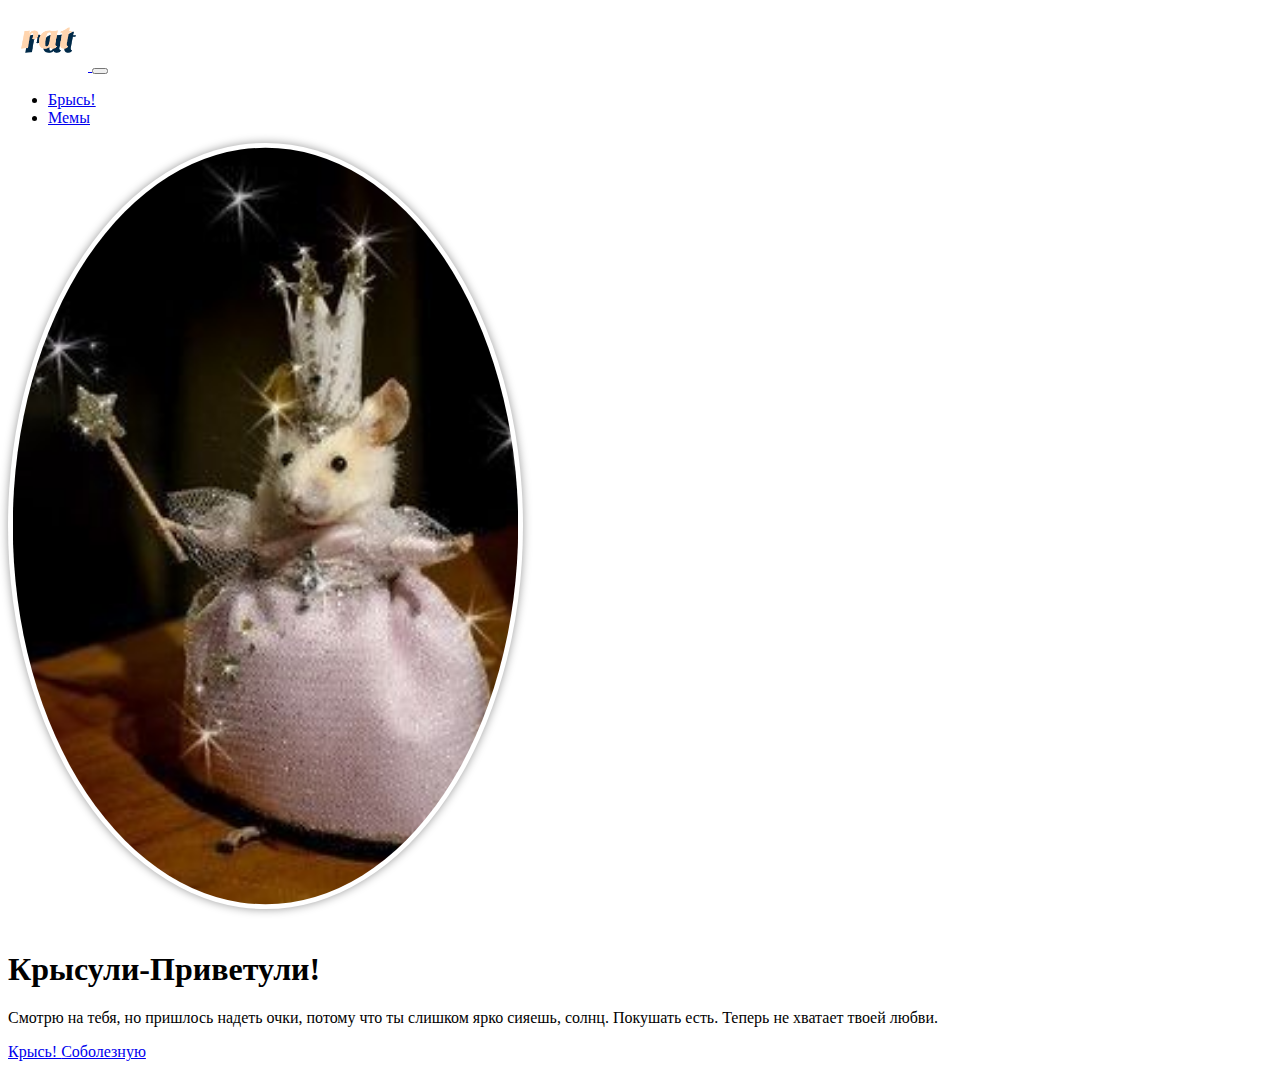
<file: index.html>
<!DOCTYPE html>
<html lang="en">
  <head>
    <link />
    <meta charset="UTF-8" />
    <meta name="viewport" content="width=device-width, initial-scale=1.0" />
    <title>Крысь!</title>
    <link
      href="https://cdn.jsdelivr.net/npm/bootstrap@5.2.0-beta1/dist/css/bootstrap.min.css"
      rel="stylesheet"
      integrity="sha384-0evHe/X+R7YkIZDRvuzKMRqM+OrBnVFBL6DOitfPri4tjfHxaWutUpFmBp4vmVor"
      crossorigin="anonymous"
    />
    <script
      src="https://cdn.jsdelivr.net/npm/@popperjs/core@2.11.5/dist/umd/popper.min.js"
      integrity="sha384-Xe+8cL9oJa6tN/veChSP7q+mnSPaj5Bcu9mPX5F5xIGE0DVittaqT5lorf0EI7Vk"
      crossorigin="anonymous"
    ></script>
    <script
      src="https://cdn.jsdelivr.net/npm/bootstrap@5.2.0-beta1/dist/js/bootstrap.min.js"
      integrity="sha384-kjU+l4N0Yf4ZOJErLsIcvOU2qSb74wXpOhqTvwVx3OElZRweTnQ6d31fXEoRD1Jy"
      crossorigin="anonymous"
    ></script>

    <style>
      .rounded-img {
        width: 40%;
        border-radius: 50%;
        box-shadow: 0 0 10px rgba(0, 0, 0, 0.4);
        padding: 0.3em;
        margin-bottom: 1em;
      }
    </style>

  </head>
  <body>
    <nav class="navbar navbar-expand-lg navbar-dark bg-dark p-0">
      <div class="container my-2">
        <a class="navbar-brand" href="/">
          <img src="img/rat.png" alt="rat" width="80" />
        </a>
        <button
          class="navbar-toggler"
          type="button"
          data-bs-toggle="collapse"
          data-bs-target="#navbarNav"
          aria-controls="navbarNav"
          aria-expanded="false"
          aria-label="Toggle navigation"
        >
          <span class="navbar-toggler-icon"></span>
        </button>
        <div class="collapse navbar-collapse" id="navbarNav">
          <ul class="navbar-nav">
            <li class="nav-item">
              <a class="nav-link active" aria-current="page" href="/">Брысь!</a>
            </li>
            <li class="nav-item">
              <a class="nav-link" href="meme.html">Мемы</a>
            </li>
          </ul>
        </div>
      </div>
    </nav>
    <div class="container text-center my-5">
      <div class="row">
        <div class="col-lg-6 mx-auto">
          <img src="img/krysa (2).jpg" alt="Мышь!" class="rounded-img" />
          <h1 class="fw-light">Крысули-Приветули!</h1>
          <p class="lead text-melted">
            Смотрю на тебя, но пришлось надеть очки, потому что ты слишком ярко
            сияешь, солнц. Покушать есть. Теперь не хватает твоей любви.
          </p>
          <a
            href="https://www.instagram.com/belfagoro"
            target="_blank"
            class="btn btn-primary"
          >
            Крысь!
          </a>
          <a
            href="https://www.youtube.com/watch?v=YdIMHdffh6Q&ab_channel=WilleezyEntertainment"
            target="_blank"
            class="btn btn-secondary"
          >
            Соболезную
          </a>
        </div>
      </div>
    </div>
  </body>
</html>
</file>
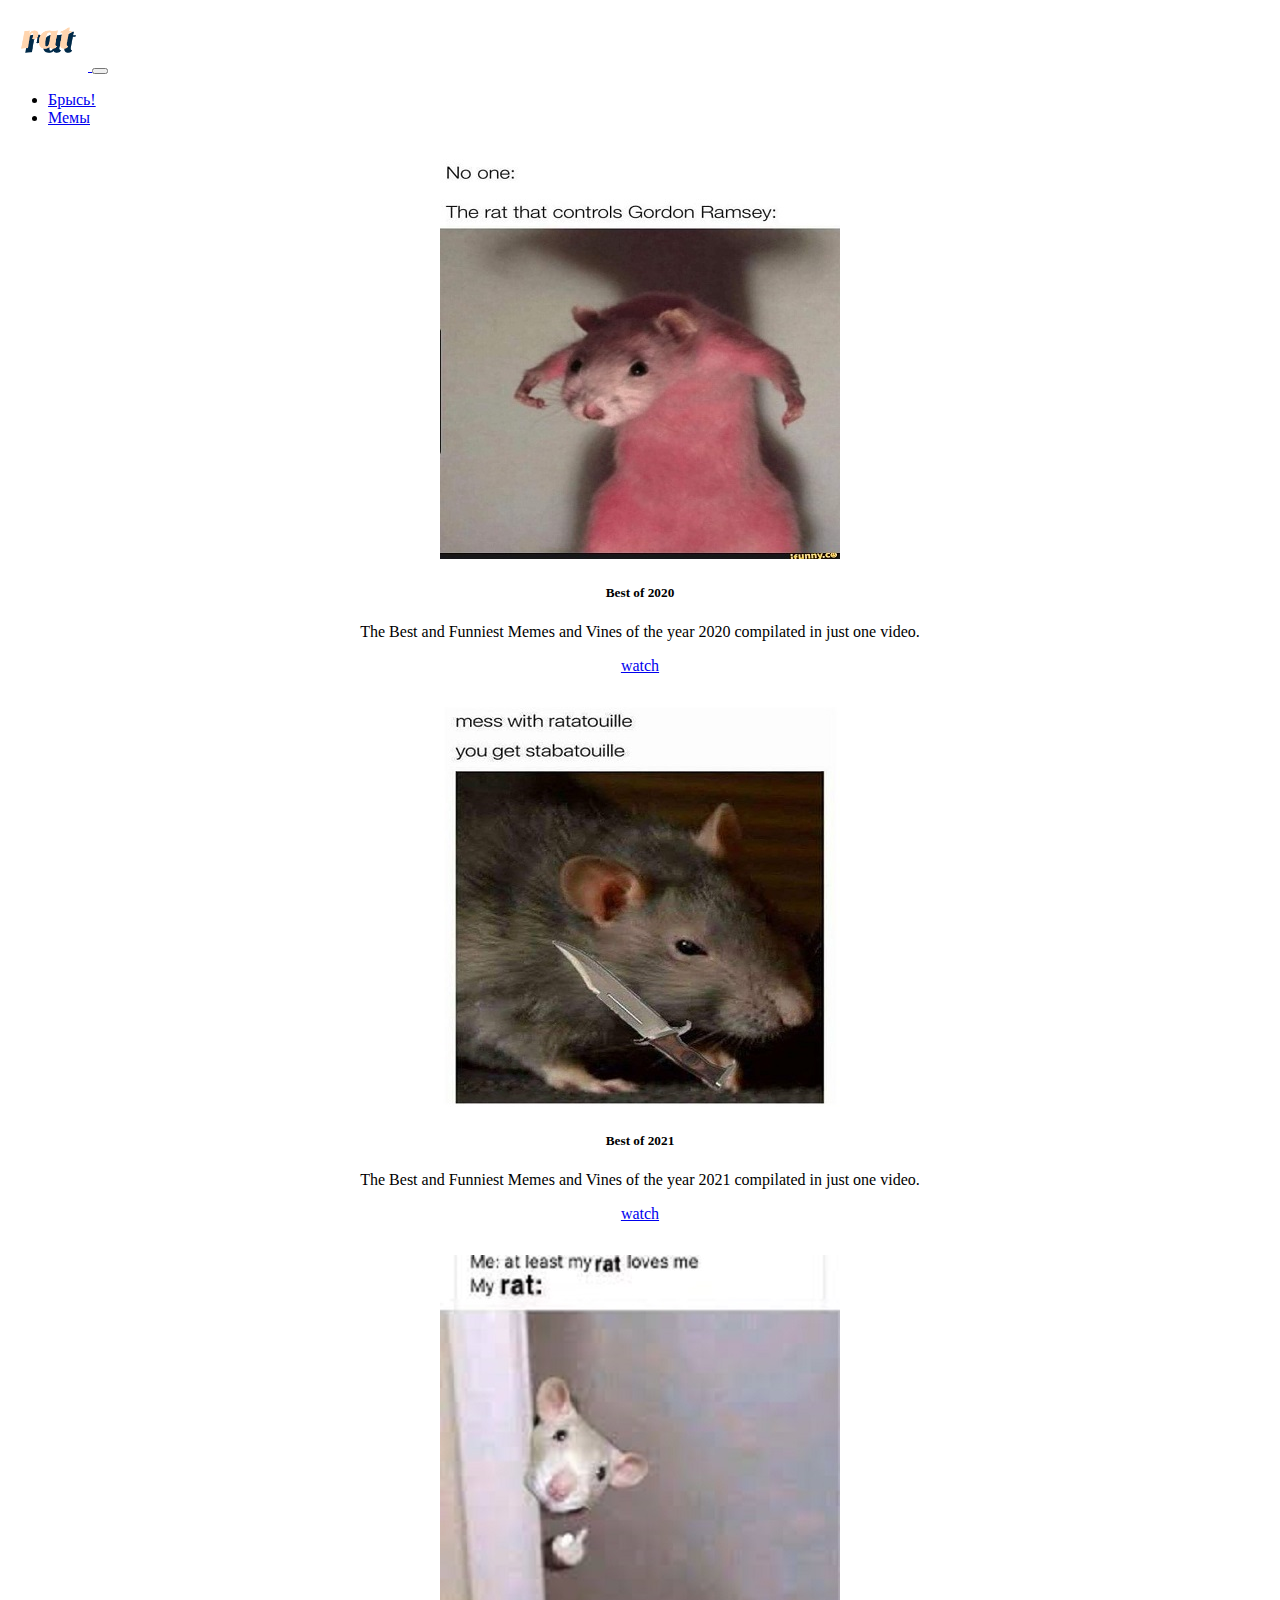
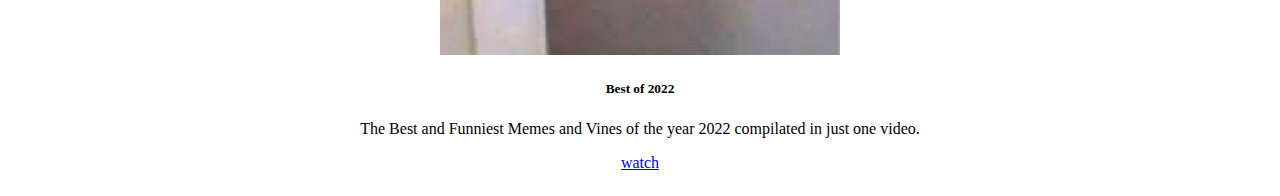
<file: meme.html>
<!DOCTYPE html>
<html lang="en">
  <head>
    <link />
    <meta charset="UTF-8" />
    <meta name="viewport" content="width=device-width, initial-scale=1.0" />
    <title>Мемы</title>
    <link
      href="https://cdn.jsdelivr.net/npm/bootstrap@5.2.0-beta1/dist/css/bootstrap.min.css"
      rel="stylesheet"
      integrity="sha384-0evHe/X+R7YkIZDRvuzKMRqM+OrBnVFBL6DOitfPri4tjfHxaWutUpFmBp4vmVor"
      crossorigin="anonymous"
    />
    <script
      src="https://cdn.jsdelivr.net/npm/@popperjs/core@2.11.5/dist/umd/popper.min.js"
      integrity="sha384-Xe+8cL9oJa6tN/veChSP7q+mnSPaj5Bcu9mPX5F5xIGE0DVittaqT5lorf0EI7Vk"
      crossorigin="anonymous"
    ></script>
    <script
      src="https://cdn.jsdelivr.net/npm/bootstrap@5.2.0-beta1/dist/js/bootstrap.min.js"
      integrity="sha384-kjU+l4N0Yf4ZOJErLsIcvOU2qSb74wXpOhqTvwVx3OElZRweTnQ6d31fXEoRD1Jy"
      crossorigin="anonymous"
    ></script>

    <style>
      .card {
        border-radius: 1em;
        text-align: center;
        padding: 1em;
      }
      .card hover {
        background-color: dimgray;
      }
      .card image {
        border-radius: 50%;
        width: 60%;
        margin: auto;
      }
    </style>
    
  </head>
  <body>
    <nav class="navbar navbar-expand-lg navbar-dark bg-dark p-0">
      <div class="container my-2">
        <a class="navbar-brand" href="/">
          <img src="img/rat.png" alt="rat" width="80" />
        </a>
        <button
          class="navbar-toggler"
          type="button"
          data-bs-toggle="collapse"
          data-bs-target="#navbarNav"
          aria-controls="navbarNav"
          aria-expanded="false"
          aria-label="Toggle navigation"
        >
          <span class="navbar-toggler-icon"></span>
        </button>
        <div class="collapse navbar-collapse" id="navbarNav">
          <ul class="navbar-nav">
            <li class="nav-item">
              <a class="nav-link" aria-current="page" href="/index.html"
                >Брысь!</a
              >
            </li>
            <li class="nav-item">
              <a class="nav-link active" href="meme.html">Мемы</a>
            </li>
          </ul>
        </div>
      </div>
    </nav>
    <div class="container my-5">
      <div class="row row-cols-1 row-cols-md-2 row-cols-lg-3">
        <div class="card">
          <img src="img/2020.jpg" class="card-img-top" alt="2020" />
          <div class="card-body">
            <h5 class="card-title">Best of 2020</h5>
            <p class="card-text">
              The Best and Funniest Memes and Vines of the year 2020 compilated
              in just one video.
            </p>
            <a
              href="https://www.youtube.com/watch?v=vyc4_8DetNc&ab_channel=H-Matter "
              target="_blank"
              class="btn btn-primary"
              >watch</a
            >
          </div>
        </div>
        <div class="card">
          <img src="img/2021.jpg"card-img-top" alt="2021" />
          <div class="card-body">
            <h5 class="card-title">Best of 2021</h5>
            <p class="card-text">
              The Best and Funniest Memes and Vines of the year 2021 compilated
              in just one video.
            </p>
            <a
              href="https://www.youtube.com/watch?v=lH0-bTmZuXw&ab_channel=WorldOfStickboi"
              target="_blank"
              class="btn btn-primary"
              >watch</a
            >
          </div>
        </div>
        <div class="card">
          <img src="img/2022.jpg" class="card-img-top" alt="2022" />
          <div class="card-body">
            <h5 class="card-title">Best of 2022</h5>
            <p class="card-text">
              The Best and Funniest Memes and Vines of the year 2022 compilated
              in just one video.
            </p>
            <a
              href="https://www.youtube.com/watch?v=UPSNuzAd1FE&ab_channel=WorldOfStickboi"
              target="_blank"
              class="btn btn-primary"
              >watch</a
            >
          </div>
        </div>
      </div>
    </div>
  </body>
</html>
</file>
